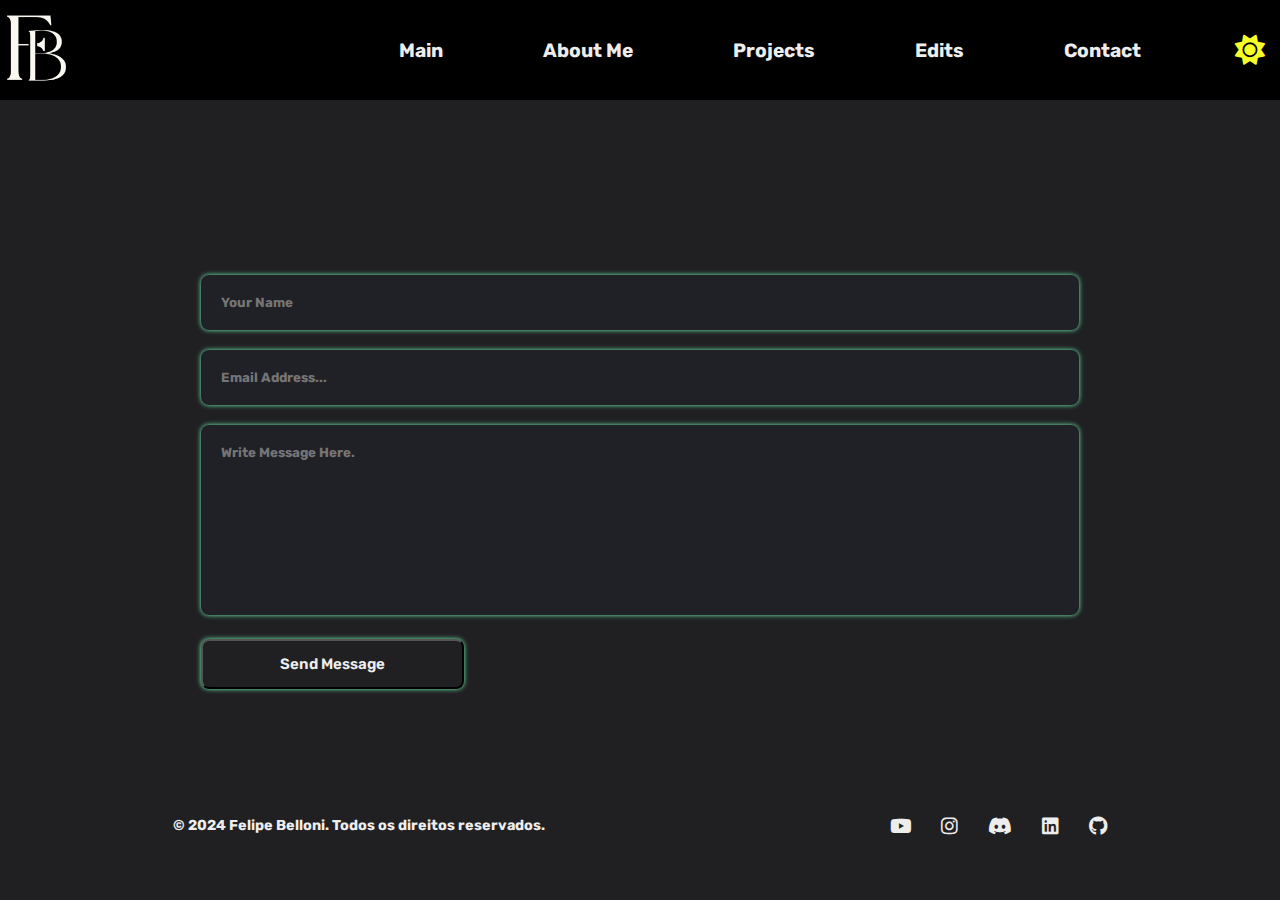
<file: contact.html>
<!DOCTYPE html>
<html lang="en">
<head>
    <meta charset="UTF-8">
    <meta name="viewport" content="width=device-width, initial-scale=1.0">
    <link rel="stylesheet" href="assets/style.css">
    <link rel="preconnect" href="https://fonts.googleapis.com">
    <link rel="preconnect" href="https://fonts.gstatic.com" crossorigin>
    <link href="https://fonts.googleapis.com/css2?family=Rubik:ital,wght@0,300..900;1,300..900&display=swap" rel="stylesheet">
    <title>Belloni's Portfolio</title>
    <link rel="shortcut icon" href="assets/imgs/logo.jpg" type="image/x-icon">
    <style>
        ::-webkit-scrollbar {
            width: 8px;
            background-color: #f0f0f0;
        }

        ::-webkit-scrollbar-thumb {
            background-color: #888;
            border-radius: 10px;
        }

        ::-webkit-scrollbar-thumb:hover {
            background-color: #555;
        }
    </style>
</head>
<body class="background">
    <nav class="nav">
        <div  class="navbar">
            <div class="divnav">
                <a href="index.html"><img id="imagem" src="assets/imgs/logo/2-removebg-preview.png">
                </a>
                <!--responsive menu-->
                <a href="edits.html">
                    <i class="fa-solid fa-arrow-left"></i>
                </a>
                <a href="index.html">
                        <i class="fa-solid fa-arrow-right"></i>
                </a>
                <!--responsive menu-->
                <div class="menu">
                    <a id="linksm" href="index.html">Main</a>
                    <a id="linksm" href="sobre-mim.html">About Me</a>
                    <a id="linksm" href="projects.html">Projects</a>
                    <a id="linksm" href="edits.html">Edits</a>
                    <a id="linksm" href="contact.html">Contact</a>
                </div>
                <div id="chk">
                    <i id="sun" class="fa-solid fa-sun" style="color: #f8ff26;"></i>
                    <i id="moon" class="fa-solid fa-moon" style="color: #881da8;"></i>
                </div>
            </div>
        </div>
    </nav>
    <section class="contact">
        <form action="">
            <input type="text" placeholder="Your Name" required>
            <input type="email" placeholder="Email Address...">
            <textarea name id cols="30" rows="10" placeholder="Write Message Here." required></textarea>
            <input type="submit" value="Send Message" class="send-btn">
        </form>
    </section>
    <footer>
            <p>© 2024 Felipe Belloni. Todos os direitos reservados.</p>
            <div>
            <a href="">
                <i class="fa-brands fa-youtube"></i>
            </a>
            <a href="">
                <i class="fa-brands fa-instagram"></i>
            </a>
            <a href="">
                <i class="fa-brands fa-discord"></i>
            </a>
            <a href="">
                <i class="fa-brands fa-linkedin"></i>
            </a>
            <a href="">
                <i class="fa-brands fa-github"></i>
            </a>
        </div>
    </footer>
</body>
<script src="assets/darkmode.js"></script>
</html>
</file>
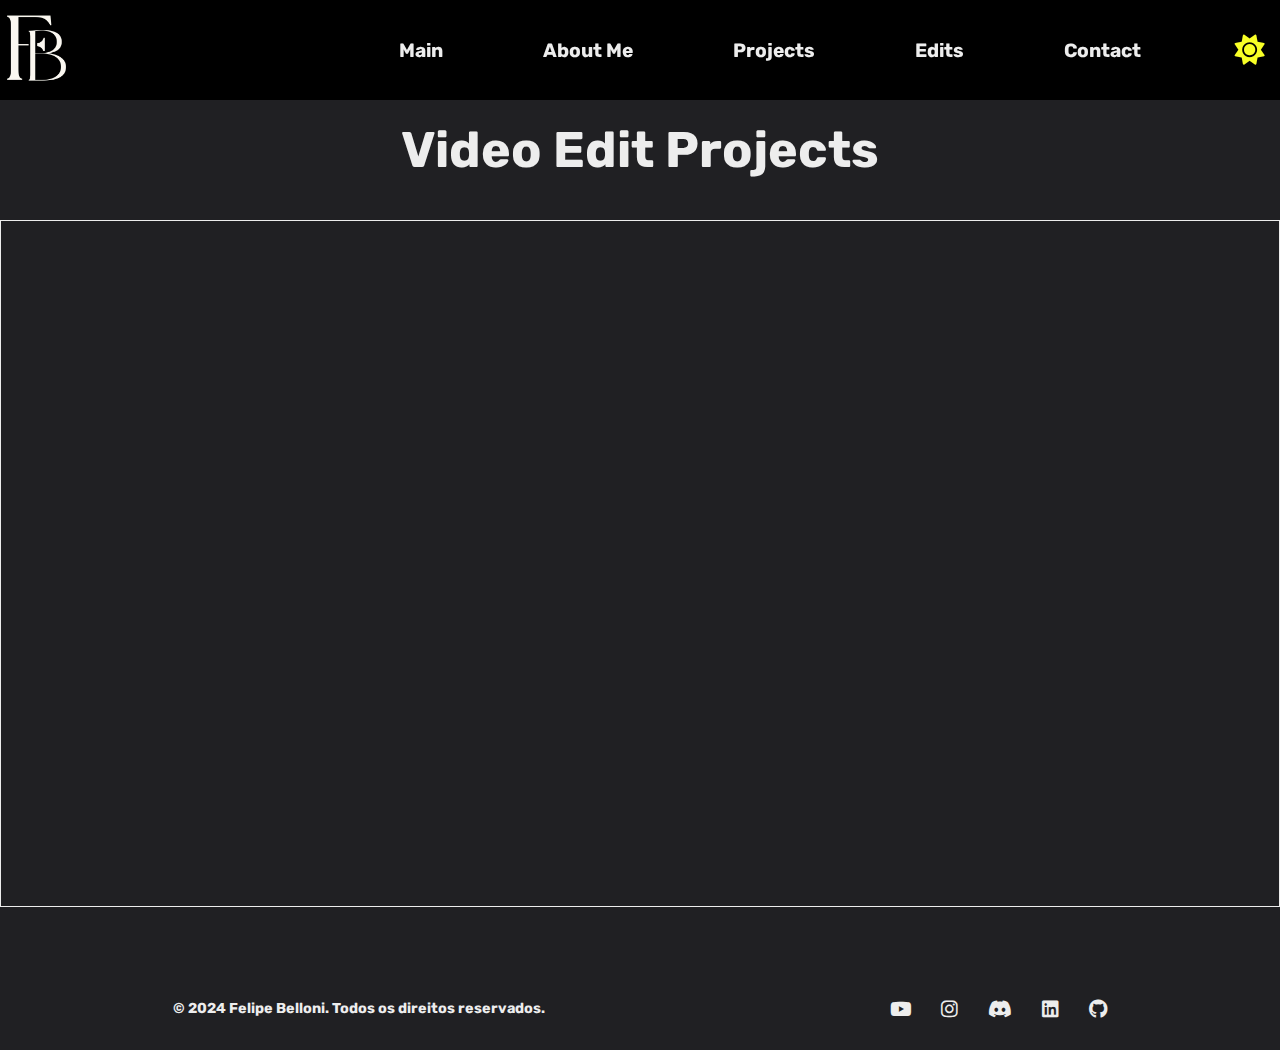
<file: edits.html>
<!DOCTYPE html>
<html lang="en">
<head>
    <meta charset="UTF-8">
    <meta name="viewport" content="width=device-width, initial-scale=1.0">
    <link rel="stylesheet" href="assets/style.css">
    <link rel="preconnect" href="https://fonts.googleapis.com">
    <link rel="preconnect" href="https://fonts.gstatic.com" crossorigin>
    <link href="https://fonts.googleapis.com/css2?family=Rubik:ital,wght@0,300..900;1,300..900&display=swap" rel="stylesheet">
    <title>Belloni's Portfolio</title>
    <link rel="shortcut icon" href="assets/imgs/logo.jpg" type="image/x-icon">
    <style>
        ::-webkit-scrollbar {
            width: 8px;
            background-color: #f0f0f0;
        }

        ::-webkit-scrollbar-thumb {
            background-color: #888;
            border-radius: 10px;
        }

        ::-webkit-scrollbar-thumb:hover {
            background-color: #555;
        }
    </style>
</head>
<body class="background">
    <nav class="nav">
        <div  class="navbar">
            <div class="divnav">
                <a href="index.html"><img id="imagem" src="assets/imgs/logo/2-removebg-preview.png">
                </a>
                <!--responsive menu-->
                <a href="projects.html">
                    <i class="fa-solid fa-arrow-left"></i>
                </a>
                <a href="contact.html">
                        <i class="fa-solid fa-arrow-right"></i>
                </a>
                <!--responsive menu-->
                <div class="menu">
                    <a id="linksm" href="index.html">Main</a>
                    <a id="linksm" href="sobre-mim.html">About Me</a>
                    <a id="linksm" href="projects.html">Projects</a>
                    <a id="linksm" href="edits.html">Edits</a>
                    <a id="linksm" href="contact.html">Contact</a>
                </div>
                <div id="chk">
                    <i id="sun" class="fa-solid fa-sun" style="color: #f8ff26;"></i>
                    <i id="moon" class="fa-solid fa-moon" style="color: #881da8;"></i>
                </div>
            </div>
        </div>
    </nav>
    <section class="edits" id="edit">
        <div class="edits-bar">
            <div class="edits-content">
                <h1>Video Edit Projects</h1>
                <div class="grid-itens">
                    <iframe width="100%" height="215" src="https://www.youtube.com/embed/YF0BMeCgOLg?si=GdRJXSTfY6ipXt-T" title="YouTube video player" frameborder="0" allow="accelerometer; autoplay; clipboard-write; encrypted-media; gyroscope; picture-in-picture; web-share" referrerpolicy="strict-origin-when-cross-origin" allowfullscreen></iframe>

                    <iframe width="100%" height="215" src="https://www.youtube.com/embed/cAkEidHXWro?si=UoocO9EgMxiCic9j" title="YouTube video player" frameborder="0" allow="accelerometer; autoplay; clipboard-write; encrypted-media; gyroscope; picture-in-picture; web-share" referrerpolicy="strict-origin-when-cross-origin" allowfullscreen></iframe>

                    <iframe width="100%" height="215" src="https://www.youtube.com/embed/cea_NbgMrf4?si=svmBThExikt9Mbv2" title="YouTube video player" frameborder="0" allow="accelerometer; autoplay; clipboard-write; encrypted-media; gyroscope; picture-in-picture; web-share" referrerpolicy="strict-origin-when-cross-origin" allowfullscreen></iframe>

                    <iframe width="100%" height="215" src="https://www.youtube.com/embed/AR8ANx9scsE?si=XTNIDq1Q2nEtUnuo" title="YouTube video player" frameborder="0" allow="accelerometer; autoplay; clipboard-write; encrypted-media; gyroscope; picture-in-picture; web-share" referrerpolicy="strict-origin-when-cross-origin" allowfullscreen></iframe>

                    <iframe width="100%" height="215" src="https://www.youtube.com/embed/R4KYss5TkFw?si=DYo7UuJ2xwo8bSvC" title="YouTube video player" frameborder="0" allow="accelerometer; autoplay; clipboard-write; encrypted-media; gyroscope; picture-in-picture; web-share" referrerpolicy="strict-origin-when-cross-origin" allowfullscreen></iframe>

                    <iframe width="100%" height="215" src="https://www.youtube.com/embed/FIPJTuWimOQ?si=-BKv_UYDRtHB5RRI" title="YouTube video player" frameborder="0" allow="accelerometer; autoplay; clipboard-write; encrypted-media; gyroscope; picture-in-picture; web-share" referrerpolicy="strict-origin-when-cross-origin" allowfullscreen></iframe>

                    <iframe width="100%" height="215" src="https://www.youtube.com/embed/QqwXUIPOSiE?si=9F8TX8BTpcOcNskn" title="YouTube video player" frameborder="0" allow="accelerometer; autoplay; clipboard-write; encrypted-media; gyroscope; picture-in-picture; web-share" referrerpolicy="strict-origin-when-cross-origin" allowfullscreen></iframe>

                    <iframe width="100%" height="215" src="https://www.youtube.com/embed/kNYM1Z3HQM4?si=5Rv7Z_IC39FtkVeg" title="YouTube video player" frameborder="0" allow="accelerometer; autoplay; clipboard-write; encrypted-media; gyroscope; picture-in-picture; web-share" referrerpolicy="strict-origin-when-cross-origin" allowfullscreen></iframe>

                    <iframe width="100%" height="215" src="https://www.youtube.com/embed/j39FuZ4U2Kg?si=rqi1IxnKfnUiYCev" title="YouTube video player" frameborder="0" allow="accelerometer; autoplay; clipboard-write; encrypted-media; gyroscope; picture-in-picture; web-share" referrerpolicy="strict-origin-when-cross-origin" allowfullscreen></iframe>
                </div>
            </div>
        </div>
    </section>
    <footer>
        <p>© 2024 Felipe Belloni. Todos os direitos reservados.</p>
        <div>
            <a href="">
                <i class="fa-brands fa-youtube"></i>
            </a>
            <a href="">
                <i class="fa-brands fa-instagram"></i>
            </a>
            <a href="">
                <i class="fa-brands fa-discord"></i>
            </a>
            <a href="">
                <i class="fa-brands fa-linkedin"></i>
            </a>
            <a href="">
                <i class="fa-brands fa-github"></i>
            </a>
        </div>
    </footer>
</body>
<script src="assets/darkmode.js"></script>
</html>
</file>
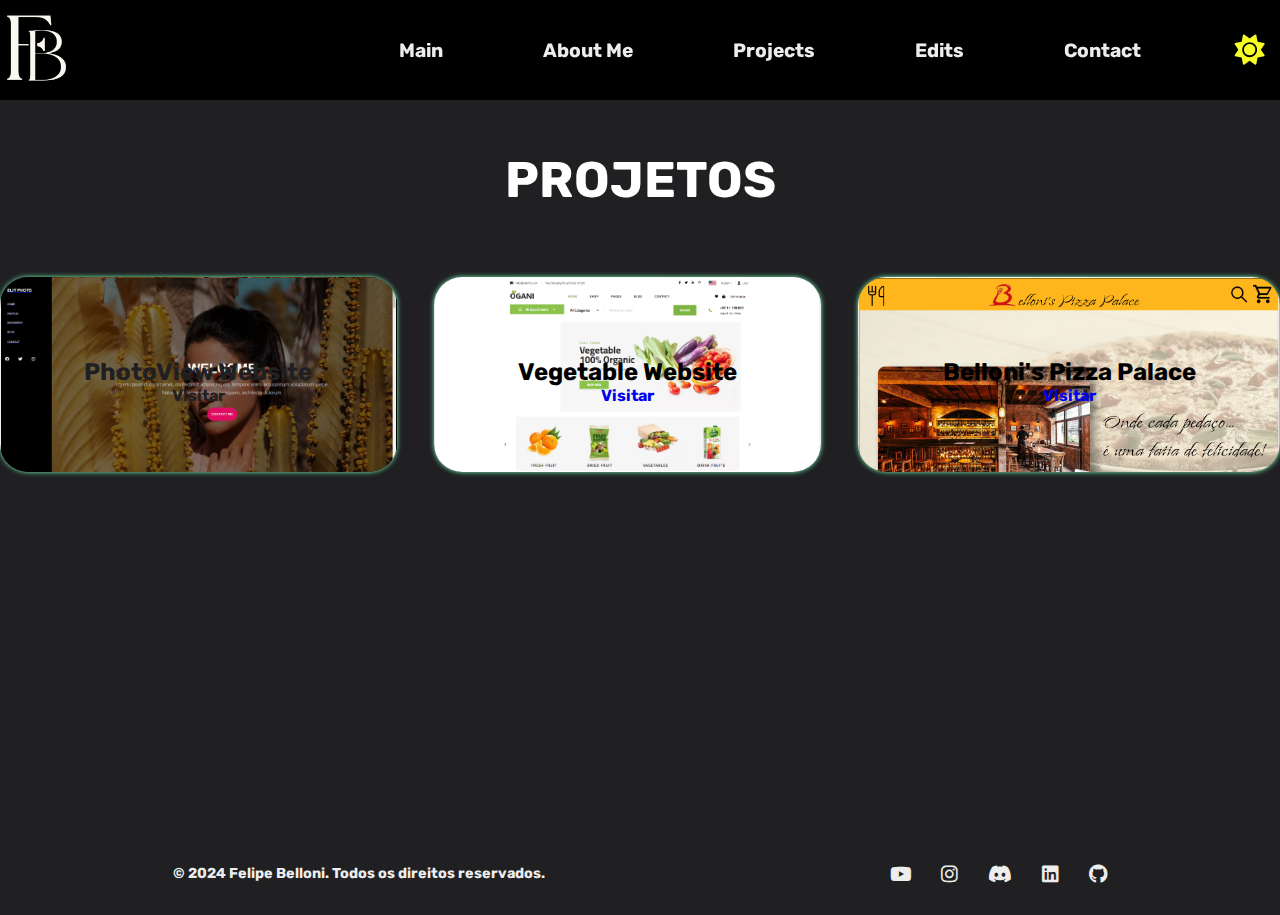
<file: projects.html>
<!DOCTYPE html>
<html lang="en">
<head>
    <meta charset="UTF-8">
    <meta name="viewport" content="width=device-width, initial-scale=1.0">
    <link rel="stylesheet" href="assets/style.css">
    <link rel="preconnect" href="https://fonts.googleapis.com">
    <link rel="preconnect" href="https://fonts.gstatic.com" crossorigin>
    <link href="https://fonts.googleapis.com/css2?family=Rubik:ital,wght@0,300..900;1,300..900&display=swap" rel="stylesheet">
    <title>Belloni's Portfolio</title>
    <link rel="shortcut icon" href="assets/imgs/logo.jpg" type="image/x-icon">
    <style>
        ::-webkit-scrollbar {
            width: 8px;
            background-color: #f0f0f0;
        }

        ::-webkit-scrollbar-thumb {
            background-color: #888;
            border-radius: 10px;
        }

        ::-webkit-scrollbar-thumb:hover {
            background-color: #555;
        }
    </style>
</head>
<body class="background">
    <nav class="nav">
        <div  class="navbar">
            <div class="divnav">
                <a href="index.html"><img id="imagem" src="assets/imgs/logo/2-removebg-preview.png">
                </a>
                <!--responsive menu-->
                <a href="sobre-mim.html">
                    <i class="fa-solid fa-arrow-left"></i>
                </a>
                <a href="edits.html">
                        <i class="fa-solid fa-arrow-right"></i>
                </a>
                <!--responsive menu-->
                <div class="menu">
                    <a id="linksm" href="index.html">Main</a>
                    <a id="linksm" href="sobre-mim.html">About Me</a>
                    <a id="linksm" href="projects.html">Projects</a>
                    <a id="linksm" href="edits.html">Edits</a>
                    <a id="linksm" href="contact.html">Contact</a>
                </div>
                <div id="chk">
                    <i id="sun" class="fa-solid fa-sun" style="color: #f8ff26;"></i>
                    <i id="moon" class="fa-solid fa-moon" style="color: #881da8;"></i>
                </div>
            </div>
        </div>
    </nav>
    <section class="projetos" id="projetos">
        <div class="projetos-bar">
            <div class="projetos-content">
                <h1>PROJETOS</h1>
                <div class="grid-projects">
                    <div class="box">
                        <h2>PhotoView Website</h2>
                        <a href="#" target="_blank">Visitar</a>
                    </div>
                    <div class="box2">
                        <h2>Vegetable Website</h2>
                        <a href="#" target="_blank">Visitar</a>
                    </div>
                    <div class="box3">
                        <h2>Belloni's Pizza Palace</h2>
                        <a href="#" target="_blank">Visitar</a>
                    </div>
                </div>
            </div>
        </div>
    </section>
    <footer>
        <p>© 2024 Felipe Belloni. Todos os direitos reservados.</p>
        <div>
            <a href="">
                <i class="fa-brands fa-youtube"></i>
            </a>
            <a href="">
                <i class="fa-brands fa-instagram"></i>
            </a>
            <a href="">
                <i class="fa-brands fa-discord"></i>
            </a>
            <a href="">
                <i class="fa-brands fa-linkedin"></i>
            </a>
            <a href="">
                <i class="fa-brands fa-github"></i>
            </a>
        </div>
    </footer>
</body>
<script src="assets/darkmode.js"></script>
</html>
</file>
<file: assets/style.css>
@import url(https://cdnjs.cloudflare.com/ajax/libs/font-awesome/6.6.0/css/all.min.css);
@import url(responsive.css);


* {
    margin: 0;
    padding: 0;
    font-family: "Rubik", sans-serif;
    font-weight: bold;
    list-style: none;
    text-decoration: none;
    box-sizing: border-box;
    transition: .2s linear;
    scroll-behavior: smooth;
};

:root {
    --preto-1:#000000;
    --color-1: #202023;
    --color-2: #73ffb2;
}

.nav {
    height: 100px;
    width: 100%;
    background: #000000;
    
}

.navbar {
    margin: 0 auto;
    max-width: 1600px;
}

.divnav {
    display: flex;
    flex-wrap: wrap;
    justify-content: space-between;
    align-items: center;
    width: 100%;
    height: 100px;
    position: sticky;
    top: 0;
}


.divnav a {
    font-size: 1.2rem;
    transition: .3s;
    padding: 0px;
    margin: 0px;  
}

.divnav .fa-arrow-right {
    display: none;
    font-size: 30px;
    color: #EDEDED;
    z-index: -99;
}

body.dark .divnav .fa-arrow-right {
    color: #202023;
}

.divnav .fa-arrow-left {
    display: none;
    font-size: 30px;
    color: #EDEDED;
    z-index: -99;
}

body.dark .divnav .fa-arrow-left {
    color: #202023;
}

.divnav .menu{
    display: flex;
    flex-direction: row;
    gap: 100px;
}

.menu a {
    color: #ededed;
}

.menu a:hover {
    transform: scale(1.2);
    color: #73ffb2;
    border-bottom: 1px solid #73ffb2;
}

body.dark .menu a:hover {
    border-bottom: 1px solid #202023;
}

.divnav img {
    height: 70px;
    width: 70px;
}

.title {
    font-size: 30px;
    color:#EDEDED;
}

.links-social-media {
    height: 25px;
    width: 200px;
    display: flex;
    justify-content: center;
    gap: 40px;
}

.telaInicio {
    height: 700px;
    width: 100%;
    display: flex;
    justify-content: center;
    align-items: center;
    flex-direction: column;
}

.telaInicio div {
    text-align: center;
    display: flex;
    flex-direction: column;
    justify-content: center;
    align-items: center;
}

.telaInicio div h1 {
    font-size: 7em;
    color: #EDEDED;
}

.telaInicio div p {
    font-size: 30px;
    color: #EDEDED;
}

.telaInicio div div {
    height: 5vh;
    width: 120px;
    border: solid 1px #ededed;
    border-radius: 20px;
}

.telaInicio div div a {
    font-size: 20px;
    color: #EDEDED;
}

.sobre-mim {
    height: 81vh;
    width: 100%;
}

.sm-bar {
    margin: 0 auto;
    max-width: 1400px;
}

.section-sm-content {
    padding-top: 50px;
    display: flex;
    width: 100%;
}

.section-sm-content img {
    border: 1px white solid;
    padding: 10px;
    object-fit: cover;
    display: block;
}

.text-content-sm {
    width: 60%;
}

.img-sm {
    width: 100%;
    max-width: 40%;
    height: auto;
    display: flex;
    justify-content: center;
    align-items: center;
    /*display: none;*/
}


.img-sm img {
    border-radius: 50%;
}

.text-sm {
    color: #EDEDED;
    font-size: 70px;
    padding-bottom: 10px ;
    padding-top: 20px;
}

.text-sm span {
    color: #73ffb2;
}

body.dark .text-sm span {
    color: #202023;
}

.text-content-sm p {
    max-width: 700px;
    color: #EDEDED;
}

.subtitle-sm {
    color: #EDEDED;
    font-size: 40px;
    padding-bottom: 30px;
}

.about-me {
    font-size: 20px;
    padding-bottom: 50px;
}

.tec-text-sm {
    height: 40px;
    width: 570px;
    display: flex;
    justify-content: center;
    align-items: center;
    
    border: solid 2px #ededed;
    border-radius: 20px;
}

.projetos {
    height: 85vh;
    width: 100%;
    
}

.projetos-bar {
    margin: 0 auto;
    max-width: 1400px;
}

.projetos-content {
    padding: 50px 0;
    display: flex;
    flex-direction: column;
    width: 100%;
}

.projetos-content h1 {
    width: 100%;
    text-align: center;
    color: white;
    font-size: 50px;
}

body.dark .projetos-content h1 {
    color: #202023;
}

.edits {
    height: 900px;
    width: 100%;
}

.edits-bar {
    margin: 0 auto;
    max-width: 1400px;
}

.edits-content {
   display: flex;
   flex-direction: column;
}

.edits-content h1 {
    font-size: 50px;
    padding-bottom: 40px ;
    padding-top: 20px;
    text-align: center;
    color: #EDEDED;
}

.grid-itens {
    display: grid;
    grid-template-columns: repeat(3, 1fr);
    grid-auto-rows: auto;
    gap: 10px;
    padding: 10px;
    border: 1px solid #ededed;
}

.fott {
    height: 80px;
    background: #202023;
}

.fott p {
    height: 100%;
    display: flex;
    justify-content: center;
    align-items: center;
    color: #EDEDED;

}

.divnav #chk #moon{
    opacity: 0;
    transition: .5s;
}

#chk {
    display: flex;
    align-items: center;
    height: 100px;
    width: 30px;
    position: relative;
    cursor: pointer;
}

#chk i {
    position: absolute;
    top: 50%;
    line-height: 100px;
    transform: translate(-50%, -50%);
    font-size: 30px;
}

body.dark #moon {
    opacity: 1 !important;
}

body.dark #sun {
    opacity: 0;
}

.background {
    background: #202023;
}

body.dark {
    background: #ededed;
}

body.dark #titulo {
    color: #202023;
}

body.dark #paragrafo_typing {
    color: #202023;
}

body.dark #paragrafo {
    color: #202023;
}

body.dark .telaInicio div div {
    border: solid 1px #202023;
}

body.dark #linksm {
    color: #202023;
}

body.dark .nav{
    background: #ededed;
    border-bottom: 1px solid black;
}

body.dark .tec-text-sm {
    border: solid 2px #202023;
}

body.dark footer p {
    color: #202023;
}

body.dark footer div a i {
    color: #202023;
}

body.dark .edits-content h1 {
    color: #202023;
}

body.dark .grid-itens {
    border: 1px solid #202023;
}

body.dark .section-sm-content img {
    border: 1px #202023 solid;
}

body.dark .buttonIndex {
    background: #202023;
}

body.dark .buttonIndex a {
    color: #ededed;
}

body.dark .buttonIndex:after {
    color: #ededed;
}

body.dark .buttonIndex:hover {
    box-shadow:0px 0px 20px 1px #e89931;
}

footer {
    height: 50px;
    width: 100%;
    display: flex;
    justify-content: space-around;
    flex-direction: row;
}

footer div{
    display: flex;
    gap: 30px;
}

footer div a i{
    font-size: 19px;
    color: #ededed;
}

footer p {
    font-size: .9rem;
    color: #ededed;
}

.section-cv {
    width: 270px;
    padding: 10px 10px;
    border-radius: 5px;
    cursor: pointer;
    margin-bottom: 50px;
}

.section-cv i {
    color: #73ffb2;
}

.btn {
    line-height: 50px;
    height: 50px;
    text-align: center;
    width: 250px;
    cursor: pointer;
}

.btn i {
    padding-right:10px ;
}

.btn-one {
    color: #73ffb2;
    transition: all 0.3s;
    position: relative;
}

body.dark .section-cv i{
    color: #202023;
}

body.dark .btn-one span{
    color: #202023;
}

body.dark .btn-one::before {
    border-top-color: #202023;
    border-bottom-color: #202023;
}

body.dark .btn-one::after {
    z-index: -1;
    background-color: rgb(175, 175, 175);
}

.btn-one span {
    transition: all 0.3s;
    color: #73ffb2;
}
.btn-one::before {
    content: '';
    position: absolute;
    bottom: 0;
    left: 0;
    width: 100%;
    height: 100%;
    z-index: 1;
    opacity: 0;
    transition: all 0.3s;
    border-top-width: 1px;
    border-bottom-width: 1px;
    border-top-style: solid;
    border-bottom-style: solid;
    border-top-color: rgba(255,255,255,0.5);
    border-bottom-color: rgba(255,255,255,0.5);
    transform: scale(0.1, 1);
}
  .btn-one:hover span {
    letter-spacing: 2px;
}
.btn-one:hover::before {
    opacity: 1; 
    transform: scale(1, 1); 
}
.btn-one::after {
    content: '';
    position: absolute;
    bottom: 0;
    left: 0;
    width: 100%;
    height: 100%;
    z-index: 1;
    transition: all 0.3s;
    background-color: rgba(255,255,255,0.1);
}
.btn-one:hover::after {
    opacity: 0; 
    transform: scale(0.1, 1);
}



.fa-youtube:hover {
    color: #ff3838;
}

.fa-instagram:hover {
    color: #ff00f2;
}

.fa-discord:hover {
    color: #383bfc;
}

.fa-linkedin:hover {
    color: #389afc;
}

.fa-github:hover {
    color: #a94dff;
}

.buttonIndex {
    border-radius: 4px;
    background-color: #ededed;
    border: none;
    text-align: center;
    font-size: 32px;
    width: 220px;
    transition: all 0.5s;
    cursor: pointer;
    margin: 36px;
    box-shadow: 0 10px 20px -8px rgba(0, 0, 0,.7);
}
  
.buttonIndex{
    cursor: pointer;
    display: inline-block;
    position: relative;
    transition: 0.5s;
}

.buttonIndex a {
    color: #202023;
}
  
.buttonIndex:after {
    content: '»';
    color: #202023;
    position: absolute;
    opacity: 0;
    right: -20px;
    transition: 0.5s;
}
  
.buttonIndex:hover{
    padding-right: 24px;
    padding-left:8px;
    box-shadow:0px 0px 20px 1px #73ffb2;
}
  
.buttonIndex:hover:after {
    opacity: 1;
    right: 10px;
}

.grid-projects {
    display: grid;
    grid-template-columns: repeat(auto-fit, minmax(200px, auto));
    align-items: center;
    gap: 2.3rem;
    margin-top: 4.2rem;
}

.box a {
    color: #202023;
}

.box h2 {
    color: #202023;
}

.box {
    width: 100%;
    height: 100%;
    display: flex;
    flex-direction: column;
    align-items: center;
    padding: 80px 40px 66px;
    background-image: url('/assets/imgs/BBCAB1D2-8CE1-436F-BCD4-8E03DCD487E7.png');
    background-size: cover;
    border-radius: 28px;
    border: 1px solid transparent;
    box-shadow: 0 0 5px #73ffb2;
    transition: all .50s ease;
    cursor: pointer;
}

.box:hover {
    transform: scale(1.05);
}

body.dark .box {
    box-shadow: 0 0 5px #e89931;
}

.box2 {
    width: 100%;
    height: 100%;
    display: flex;
    flex-direction: column;
    align-items: center;
    padding: 80px 40px 66px;
    background-image: url('/assets/imgs/Ogani.png');
    background-size: cover;
    border-radius: 28px;
    border: 1px solid transparent;
    box-shadow: 0 0 5px #73ffb2;
    transition: all .50s ease;
    cursor: pointer;
}

.box2:hover {
    transform: scale(1.05);
}

body.dark .box2 {
    box-shadow: 0 0 5px #e89931;
}

.box3 {
    width: 100%;
    height: 100%;
    display: flex;
    flex-direction: column;
    align-items: center;
    padding: 80px 40px 66px;
    background-image: url('/assets/imgs/pizabel.png');
    background-size: cover;
    border-radius: 28px;
    border: 1px solid transparent;
    box-shadow: 0 0 5px #73ffb2;
    transition: all .50s ease;
    cursor: pointer;
}

.box3:hover {
    transform: scale(1.05);
}

body.dark .box3 {
    box-shadow: 0 0 5px #e89931;
}

.contact {
    height: 650px;
    display: flex;
    align-items: center;
    justify-content: center;
    margin-top: 4.2rem;
}

form .send-btn {
    display: inline-block;
    padding: 11px 26px;
    color: #ededed;
    border-radius: 8px;
    font-size: 15px;
    font-weight: 600;
    transition: all .50s ease;
    width: 30%;
    height: 50px;
}

form input, form textarea {
    width: 100%;
    padding: 20px;
    border: none;
    outline: none;
    box-shadow: 0 0 5px #73ffb2;
    background: #202027;
    color: var(--text-color);
    margin-bottom: 20px;
    border-radius: 8px;
    resize: none;
    color: #ededed;
}

input[type="submit" i] {
    appearance: auto;
    user-select: none;
    align-items: flex-start;
    text-align: center;
    cursor: pointer;
    box-sizing: border-box;
    background-color: #202023;
    color: #ededed;
    white-space: pre;
    padding-block: 1px;
    padding-inline: 6px;
    border-width: 2px;
    border-style: outset;
    border-color: buttonborder;
    border-image: initial;
}

input {
    text-rendering: auto;
    color: fieldtext;
    letter-spacing: normal;
    word-spacing: normal;
    line-height: normal;
    text-transform: none;
    text-indent: 0px;
    text-shadow: none;
    display: inline-block;
    text-align: start;
    appearance: auto;
    -webkit-rtl-ordering: logical;
    cursor: text;
    background-color: field;
    margin: 0em;
    padding: 1px 0px;
    border-width: 2px;
    border-style: inset;
    border-color: light-dark(rgb(118, 118, 118), rgb(133, 133, 133));
    border-image: initial;
    padding-block: 1px;
    padding-inline: 2px;
}
</file>
